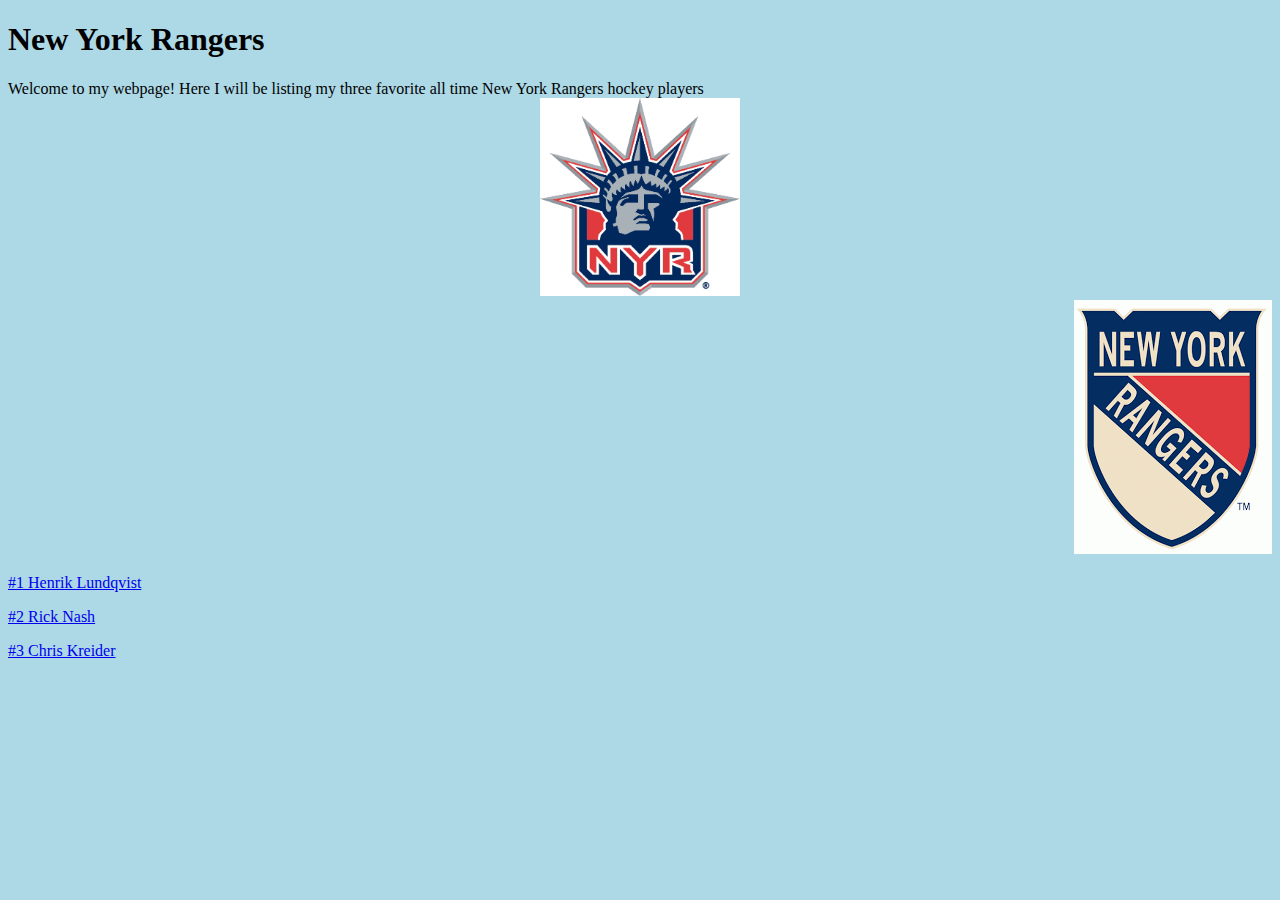
<file: index.html>
<!DOCTYPE html>
<html>
<head>


    <title>Favorite Rangers</title>
<link href="style%20sheet.css" rel="stylesheet">



</head>
<body>



</body>
</html>






<h1>New York Rangers</h1>


Welcome to my webpage! Here I will be listing my three favorite all time New York Rangers hockey players


<div style="text-align: center;">
<img src="145.gif"width="200" >
</div>
<div style="text-align: right ">
    <img src="images.png">
</div>









<p><a HREF="cv.html">#1 Henrik Lundqvist</a></p
>
<A HREF="Kreider.html">#2 Rick Nash</A>

<p><A HREF="Nash.html">#3 Chris Kreider</A></p>
</file>
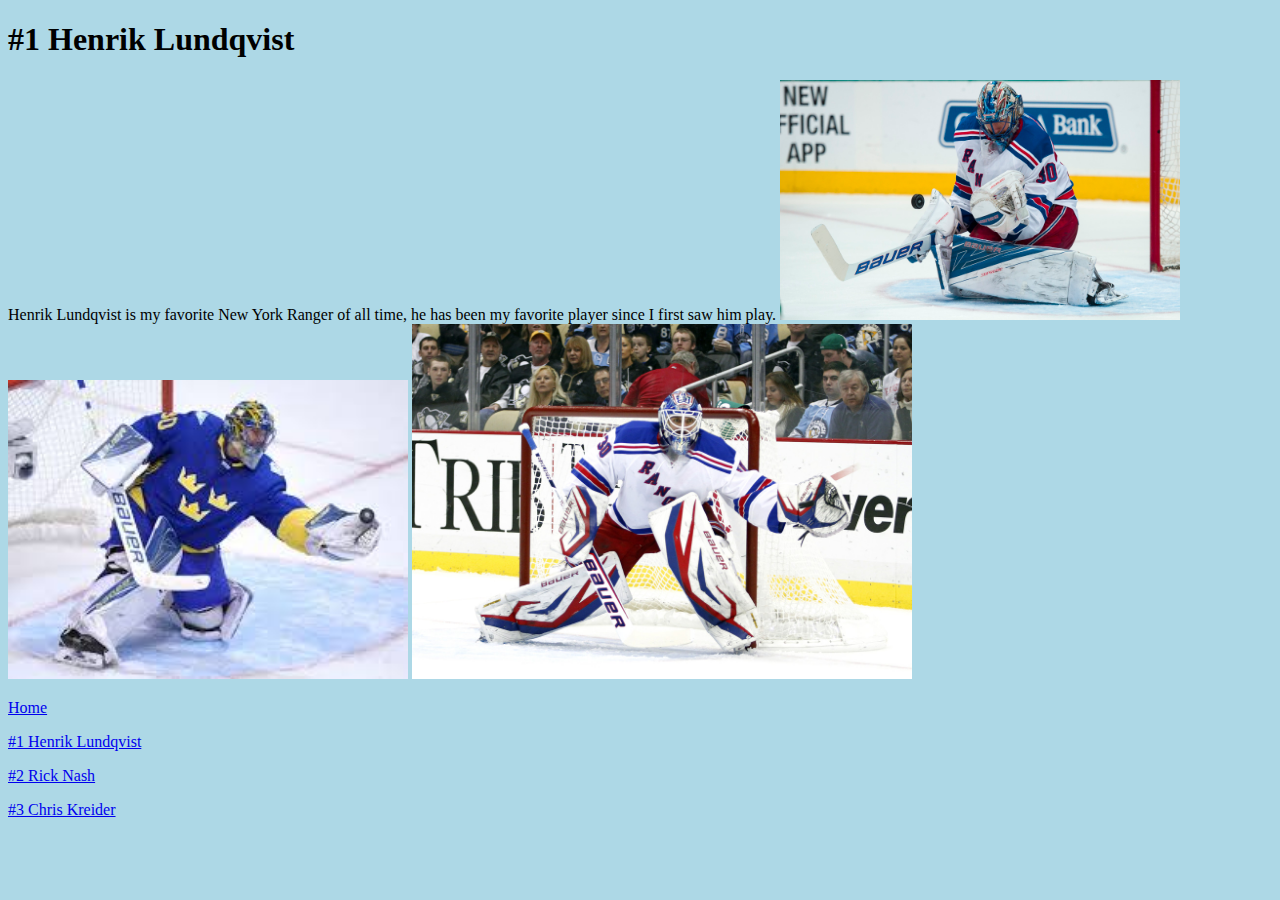
<file: cv.html>
<!DOCTYPE html>
<html lang="en">
<head> <H1>#1 Henrik Lundqvist</H1><B></B>
    <meta charset="UTF-8">
    <title>#1 Lundqvist  </title>
    Henrik Lundqvist is my favorite New York Ranger of all time, he has been my favorite
    player since I first saw him play.
</head>
<link href="style%20sheet.css" rel="stylesheet">
<body>
<img src="usp-nhl_-new-york-rangers-at-dallas-stars.jpg"width="400">
</body>
</html>

<img src="images.jpg"width="400">
<img src="Lundqvist.jpg"width="500">


<p><A HREF="index.html">Home</A></p>

<p><A HREF="cv.html">#1 Henrik Lundqvist</A></p>

<A HREF="Kreider.html">#2 Rick Nash</A>

<p><A HREF="Nash.html">#3 Chris Kreider</A></p>
</file>
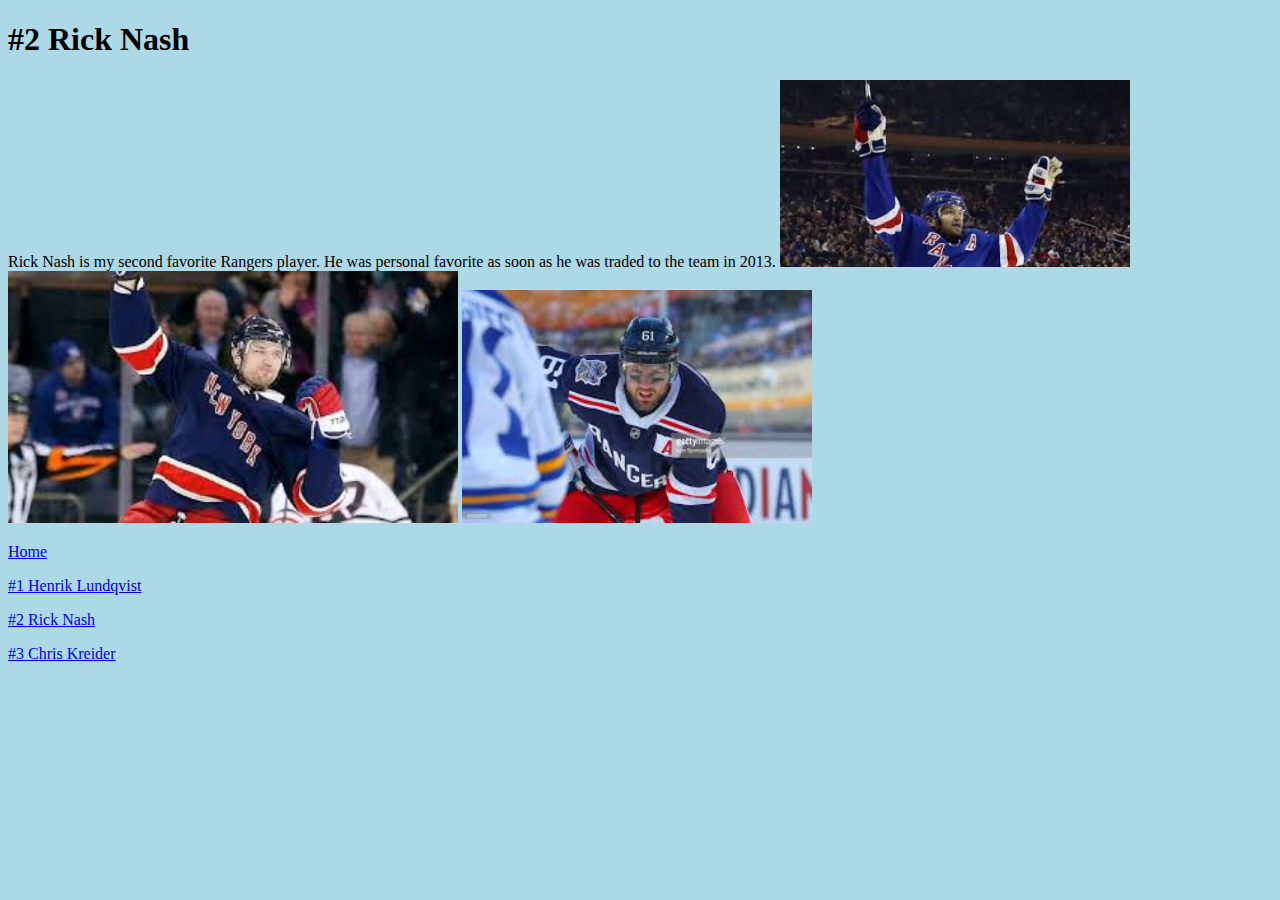
<file: Kreider.html>
<!DOCTYPE html>
<html lang="en">
<head>
    <H1>#2 Rick Nash</H1><B></B></B>
    <meta charset="UTF-8">
    <title>#2 Rick Nash</title>
</head>
<body>
Rick Nash is my second favorite Rangers player. He was personal favorite as soon as
he was traded to the team in 2013.
<img src="images-1.jpg" width="350">
<link href="style%20sheet.css" rel="stylesheet">

</body>
</html>



<img src="images-2.jpg" width="450">


<img src="images-3.jpg" width="350">




<p><A HREF="index.html">Home</A></p>

<p><A HREF="cv.html">#1 Henrik Lundqvist</A></p>

<A HREF="Kreider.html">#2 Rick Nash</A>

<p><A HREF="Nash.html">#3 Chris Kreider</A></p>
</file>
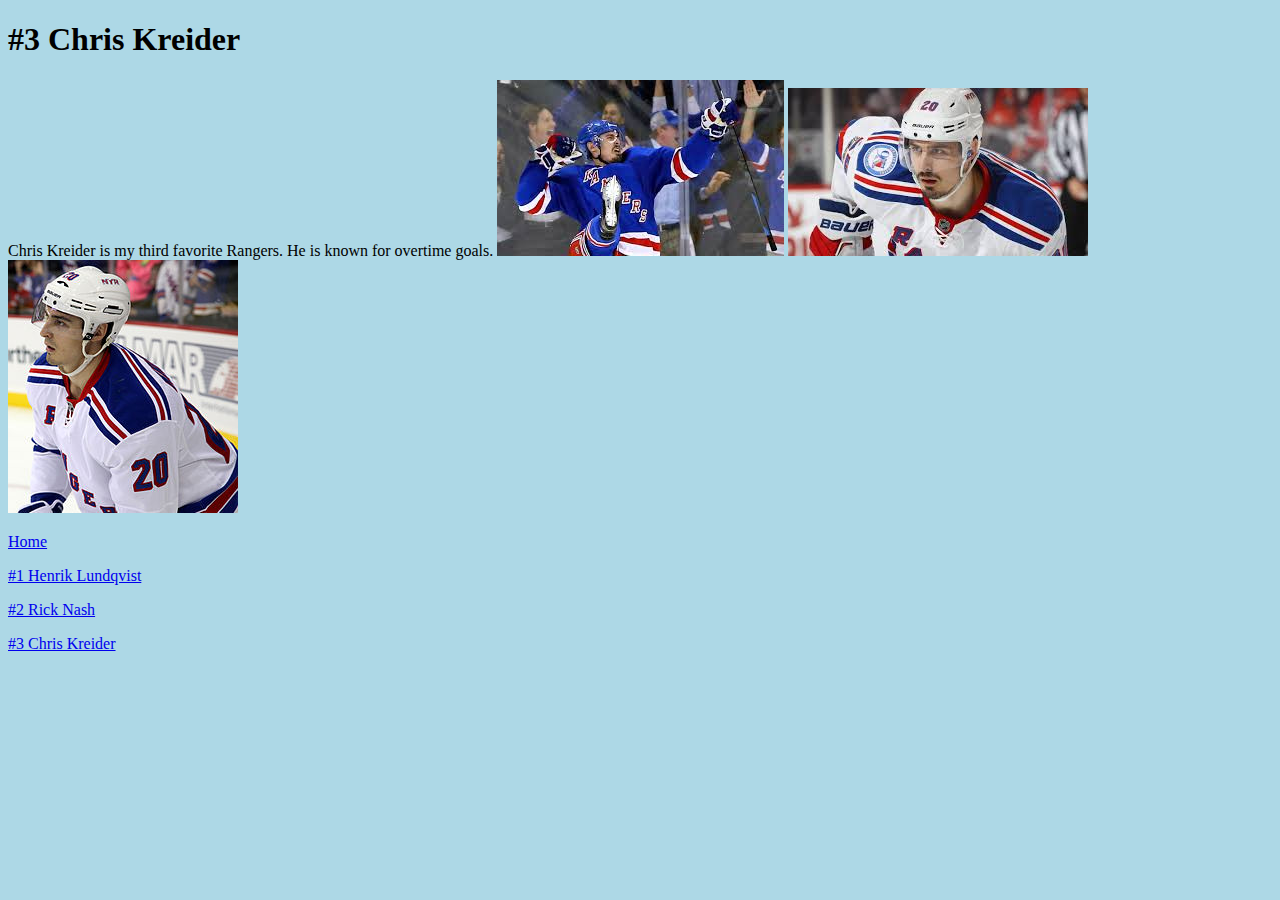
<file: Nash.html>
<!DOCTYPE html>
<html lang="en">
<head> <h1>#3 Chris Kreider</h1><B></B>
    <meta charset="UTF-8">
    <title>#3 Chris Kreider</title>
</head>
<body>
Chris Kreider is my third favorite Rangers. He is known for overtime goals.

</body>
</html>

<img src="download.jpg">
<img src="images-4.jpg">

<img src="Kreider.jpg">

<link href="style%20sheet.css" rel="stylesheet">

<p><A HREF="index.html">Home</A></p>

<p><A HREF="cv.html">#1 Henrik Lundqvist</A></p>

<A HREF="Kreider.html">#2 Rick Nash</A>

<p><A HREF="Nash.html">#3 Chris Kreider</A></p>
</file>
